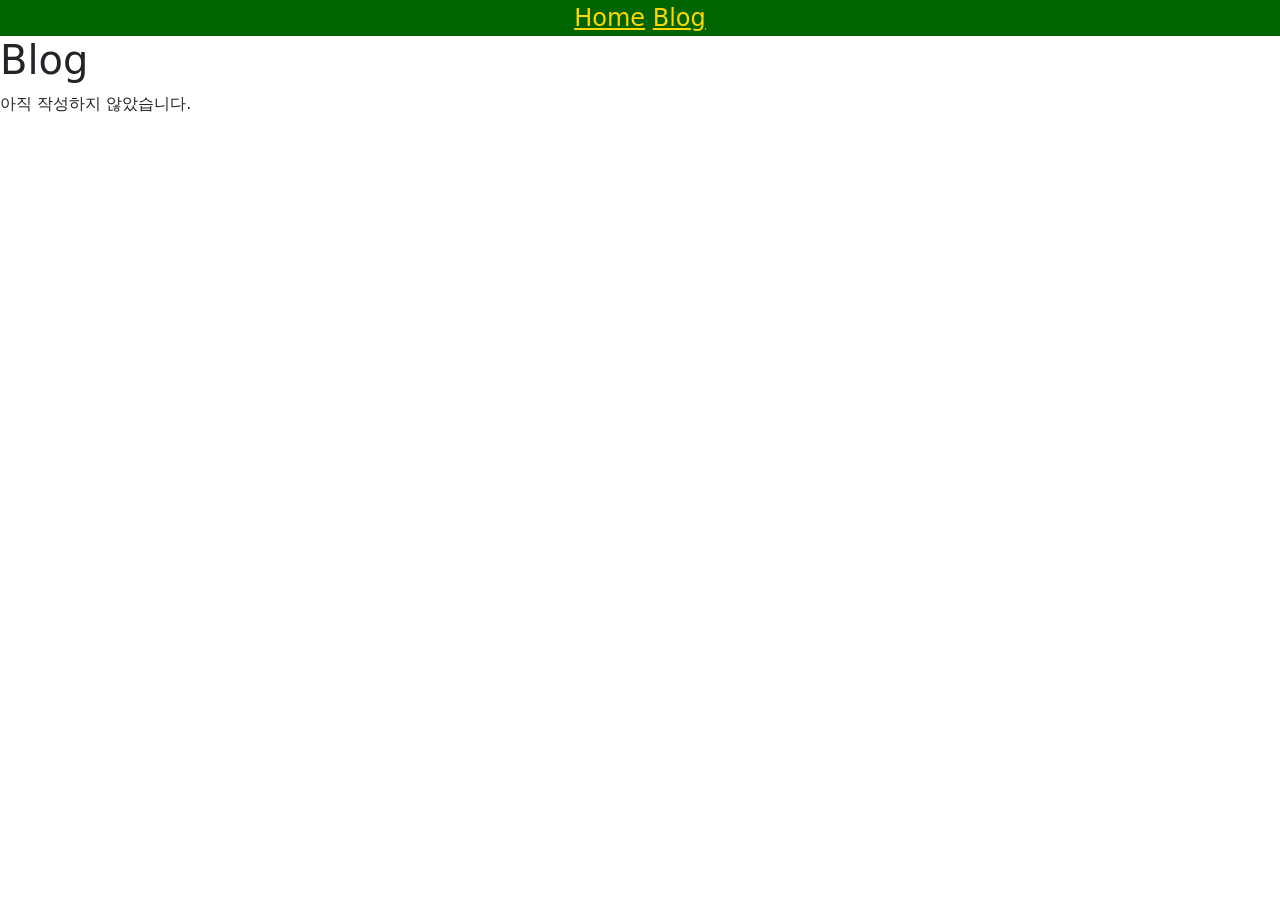
<file: blog/templates/blog/blog_list_bak(삭제해도됨).html>
<!DOCTYPE html>
<html>
    <head>
        <title>Blog</title>
        <link href="../../static/blog/bootstrap/bootstrap.min.css" rel="stylesheet" type="text/css">
    </head>
    <style>
        nav {background-color: darkgreen; font-size: 150%; text-align: center}
        nav a {color:gold}
    </style>
    <body>
        <nav>
            <a href="./index.html">Home</a>
            <a href="./blog_list.html">Blog</a>
            <a href="./about_me.html"></a>
        </nav>

        <h1>Blog</h1>
        <p>아직 작성하지 않았습니다.</p>
    </body>
</html>
</file>
